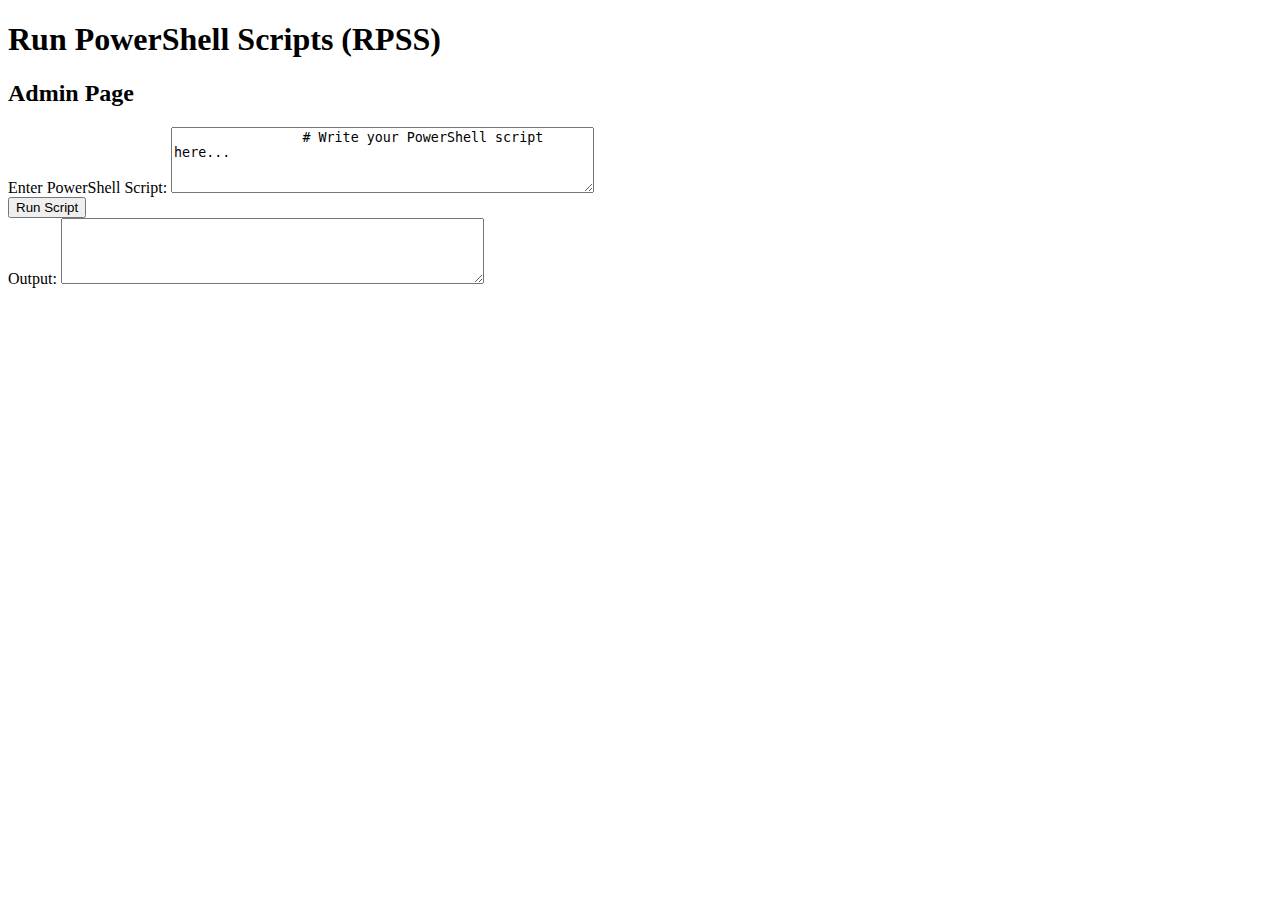
<file: main/admin/index.html>
<!DOCTYPE html>
<html>
    <head>
        <title>RPSS Admin Page</title>
    </head>
    <body>
        <h1>Run PowerShell Scripts (RPSS)</h1>
        <h2>Admin Page</h2>
        
        <form action="runScript" method="post">
            <div>
                <label for="scriptText">Enter PowerShell Script:</label>
                <textarea id="scriptText" name="scriptText" rows="4" cols="50">
                # Write your PowerShell script here...
                </textarea>
            </div>
            <input type="submit" value="Run Script">
        </form>

        <div>
            <label for="output">Output:</label>
            <textarea id="output" name="output" rows="4" cols="50" readonly>
            </textarea>
        </div>
    </body>
</html>
</file>
